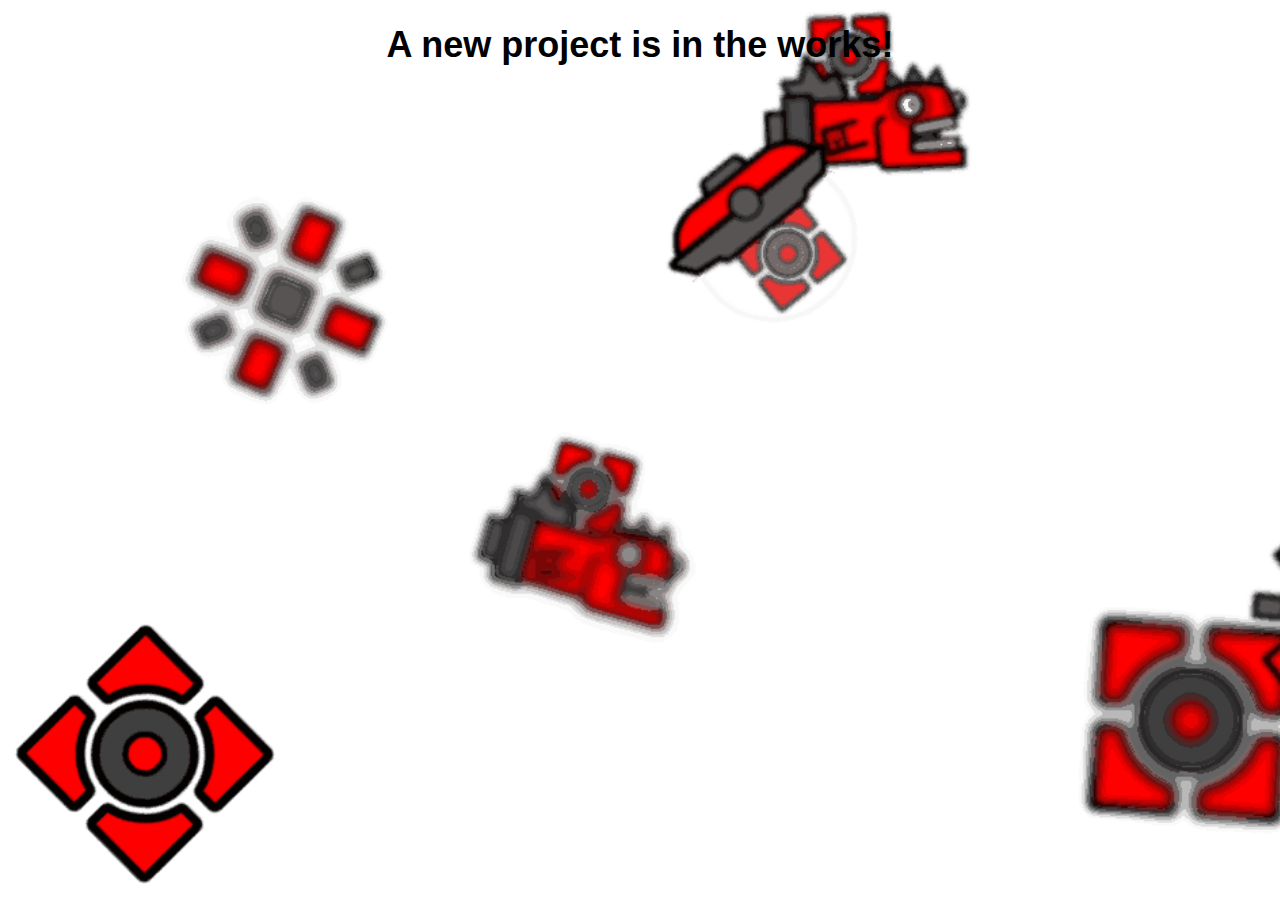
<file: index.html>
<!DOCTYPE html>
<html lang="en">
<head>
    <meta charset="UTF-8">
    <title>Logaboi Level Collab Info</title>
    <link rel="stylesheet" href="style.css">
</head>
<body>
    <div class="background-container">
        <div class="background-image">
            <h1>A new project is in the works!</h1>
        </div>
    </div>
</body>
</html>
</file>
<file: style.css>
body {
    margin: 0;
    padding: 0;
}

.background-container {
    height: 100vh; 
    display: flex;
    justify-content: center;
    align-items: center;
    overflow: hidden;
}

.background-image {
    background-image: url('/bgtransp.png');
    background-size: cover;
    background-repeat: no-repeat;
    width: 100%;
    height: 100%;
    position: absolute;
    top: 0;
    left: 0;
    z-index: -1; 
}

h1 {
    text-align: center;
    font-family: Arial, sans-serif;
    font-size: 36px;
    position: relative;
    z-index: 1; /* 
    padding: 20px;
    background: rgba(255, 255, 255, 0.7); 
}
</file>
